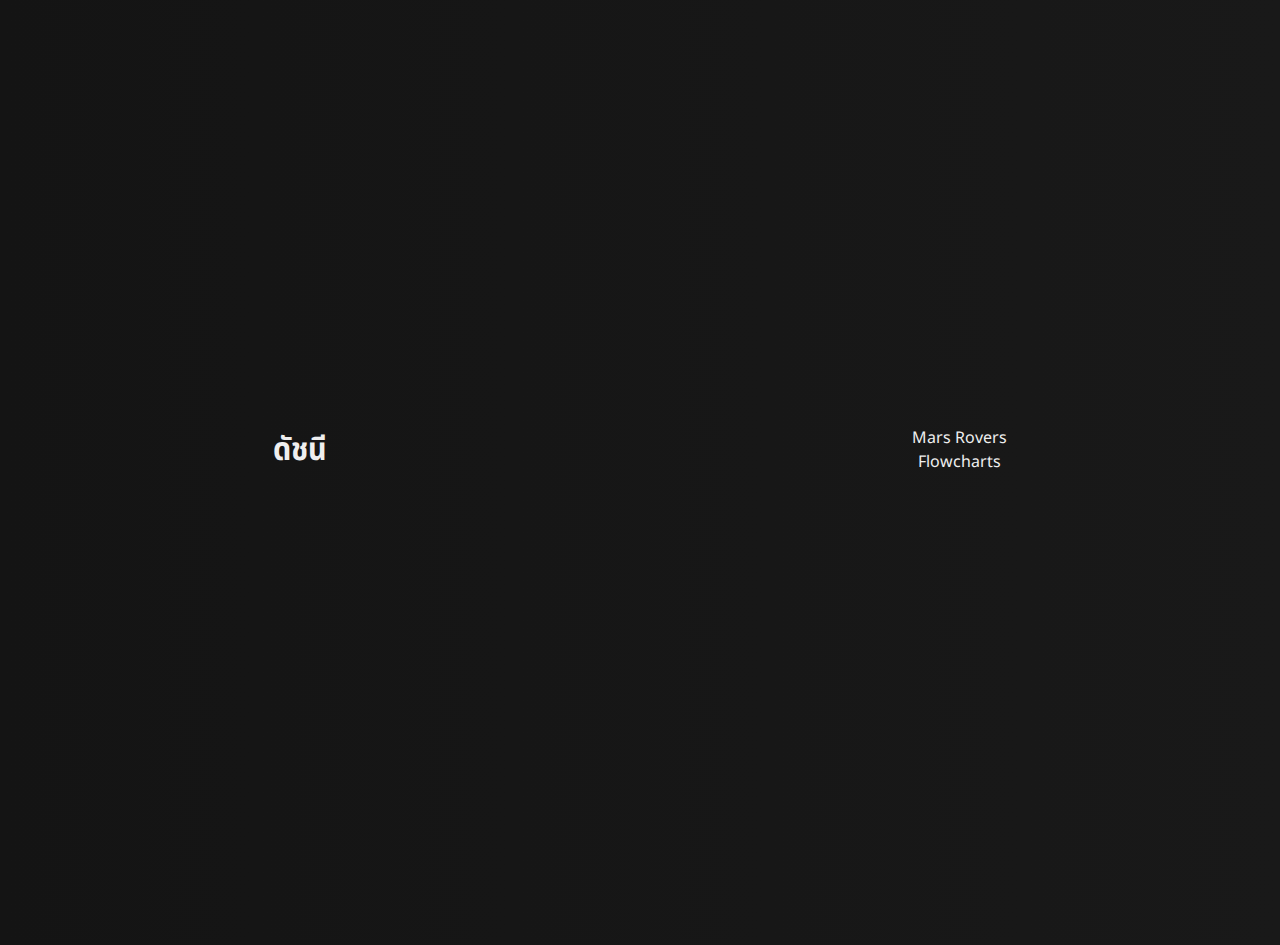
<file: index.html>
<!DOCTYPE html>
<html lang="en">
<head>
  <meta charset="UTF-8">
  <meta http-equiv="X-UA-Compatible" content="IE=edge">
  <meta name="viewport" content="width=device-width, initial-scale=1.0">
  <title>Index</title>
  <link rel="preconnect" href="https://fonts.googleapis.com">
  <link rel="preconnect" href="https://fonts.gstatic.com" crossorigin>
  <link href="https://fonts.googleapis.com/css2?family=Noto+Sans+Thai&display=swap" rel="stylesheet">
</head>
<body>
  <main>
    <h1>
      ดัชนี
    </h1>
    <ul>
      <li>
        <a href="/garena-gtc/mars/">Mars Rovers</a>
      </li>
      <li>
        <a href="/garena-gtc/flowcharts/">Flowcharts</a>
      </li>
    </ul>
    <span class="curser">➔</span>
    </main>
    <style>
      * {
        box-sizing: border-box;
        cursor: none;
      }
    
      main *:not(ul, .curser):hover {
        background-color: #002fff;
      }
    
      body {
        padding: 0;
        margin: 0;
        font-family: 'Noto Sans Thai', sans-serif;
        background-color: #f5f5f5;
        background-image: linear-gradient(to right, #141414, #191919);
        overflow: hidden;
        --my: -10000px;
        --mx: -10000px;
      }
    
      h1 {
        color: #efefef;
        font-stretch: condensed;
        font-stretch: 80%;
      }
    
      a {
        color: #efefef;
        text-decoration: none;
      }
    
      a:hover {
        color: #efefef;
        text-decoration: underline;
        /* letter-spacing: 1px; */
      }
      ul li {
        list-style-type: none;
        text-align: center;
        position: relative;
      }
      li::before {
        position: absolute;
        color: #efefef;
        content: '➔';
        margin-left: -1.3em;
        transition: 500ms;
        transform: rotate(-445deg);
        font-size: 25rem;
        opacity: 0;
        z-index: -1;
      }
      li:hover::before {
        color: #002fff;
        transform: rotate(0deg) translate(0, -25%);
        font-size: 2rem;
        opacity: 1;
        transition: 600ms;
        animation-name: lr;
        animation-duration: 1s;
        animation-delay: 600ms;
        animation-iteration-count: infinite;
        animation-direction: alternate;
      }
      li:active a {
        background-color: #002fff;
      }
      a:focus {
        outline: 2px solid #002fff;
      }
      ul {
        list-style-type: inherit;
      }
      main {
        display: flex;
        flex-direction: row;
        width: 100%;
        height: 100vh;
        justify-content: space-around;
        align-items: center;
      }
      @keyframes lr {
        0% {
          transform: translate(0px, -25%);
        }
        100% {
          transform: translate(10px, -25%);
        }
      }
      .curser {
        position: absolute;
        top: var(--my);
        left: var(--mx);
        font-size: 1.5rem;
        rotate: -105deg;
        transform: translate(.4rem, .5rem);
        color: #002fff;
      }
      *:hover ~ .curser {
        opacity: 0;
      }
    </style>
    <script type="text/javascript">
      // get position of mouse
      document.addEventListener('mousemove', function (e) {
        document.body.style.setProperty('--mx', e.clientX + 'px');
        document.body.style.setProperty('--my', e.clientY + 'px');
      });
    </script>
    </body>
</html>
</file>
